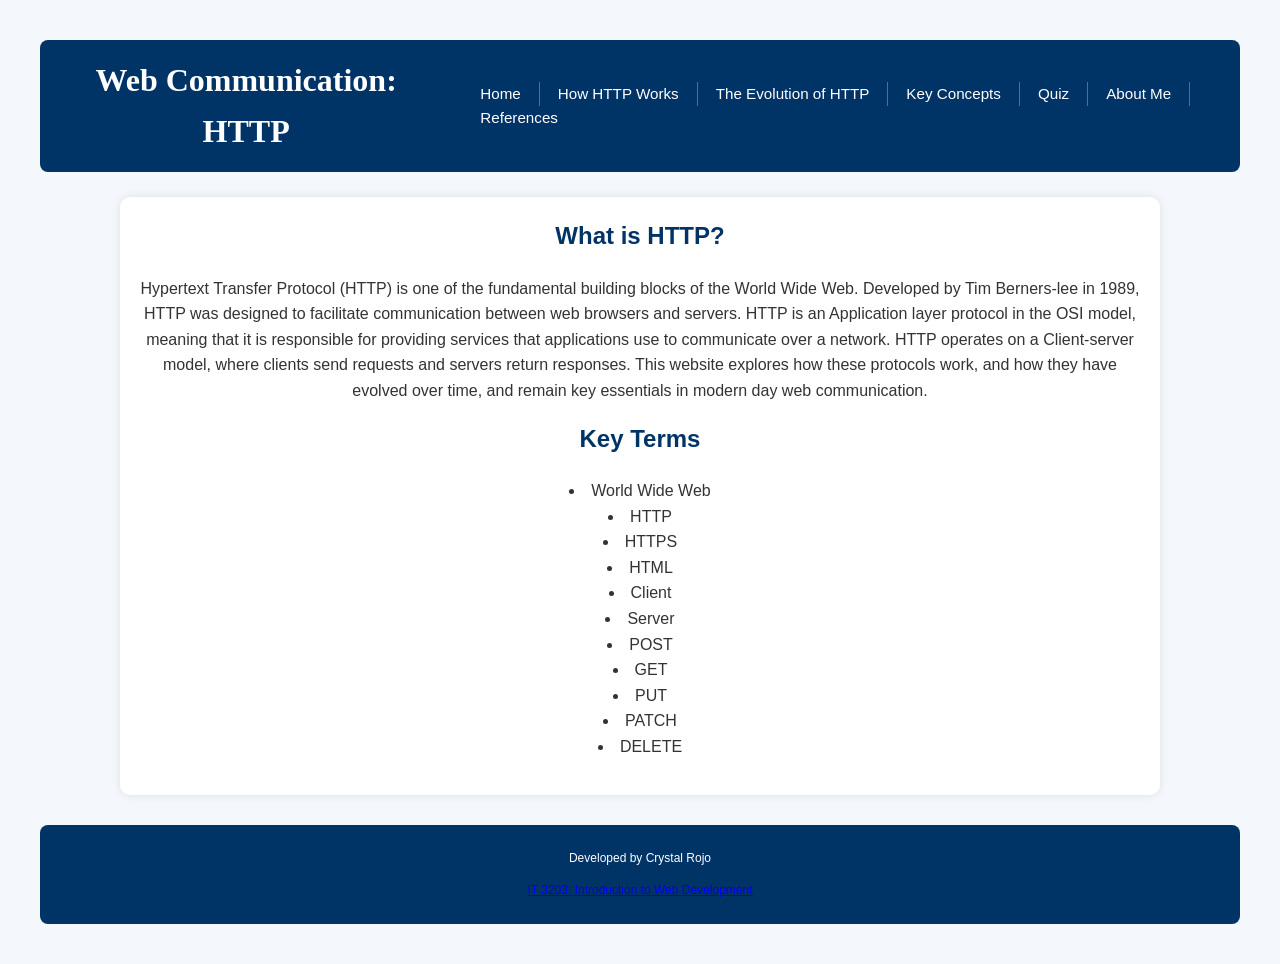
<file: index.html>
<!DOCTYPE html>
<html lang="en">
    <head>

    <meta charset ="UTF-8">
    <meta name="viewport" content="width=device-width, initial-scale=1">
    
   
    <link rel="stylesheet" href= "style.css"> 

<body>
    </head>

    <!-- headers --> 

    <header>

    <div class="header-container">
        
    <h1>Web Communication: HTTP </h1>

    <!-- hamburger button -->
    
    <button class="menu-toggle" onclick="toggleMenu()">
        ☰
    </button>    

    <!-- navigation bar -->
      <nav id="navbar">
        <ul>
            <li><a href="index.html">Home</a></li>
            <li><a href="how-http-works.html">How HTTP Works</a></li>
            <li><a href="http-evolution.html">The Evolution of HTTP</a></li>
            <li><a href="concepts.html">Key Concepts</a></li>
            <li><a href="quiz.html">Quiz</a></li>
            <li><a href="about_me.html">About Me</a></li>
            <li><a href="ref.html">References</a></li>
        </ul>
    </nav>

    </div>

    </header>

<main>
   
    <h2> What is HTTP? </h2>
    

<p> 
        Hypertext Transfer Protocol (HTTP) is one of the fundamental building blocks of the World Wide Web. Developed by 
        Tim Berners-lee in 1989, HTTP was designed to facilitate communication between web browsers and servers.
        HTTP is an Application layer protocol in the OSI model, meaning that it is responsible for providing services 
        that applications use to communicate over a network. HTTP operates on a Client-server model, where clients send requests and servers return responses. 
        This website explores how these protocols work, and how they have evolved over time, and remain
        key essentials in modern day web communication.
    </p>

    <h2>Key Terms</h2>
    
    <ul class="center-list">
        <li>World Wide Web</li>
        <li>HTTP</li>
        <li>HTTPS</li>
        <li>HTML</li>
        <li>Client</li>
        <li>Server</li>
        <li>POST</li>
        <li>GET</li>
        <li>PUT</li>
        <li>PATCH</li>
        <li>DELETE</li>


    </ul>


     <script src="script.js"></script>

</main>

<!-- footer --> 
    <footer>
        <p>Developed by Crystal Rojo</p>
        <p>
        <a href= "https://github.com/rcryss/IT3203-Milestone-Project" target="_blank">
            IT 3203: Introduction to Web Development
        </a>     
        </p>    
    </footer>    

</body>

</html>
</file>
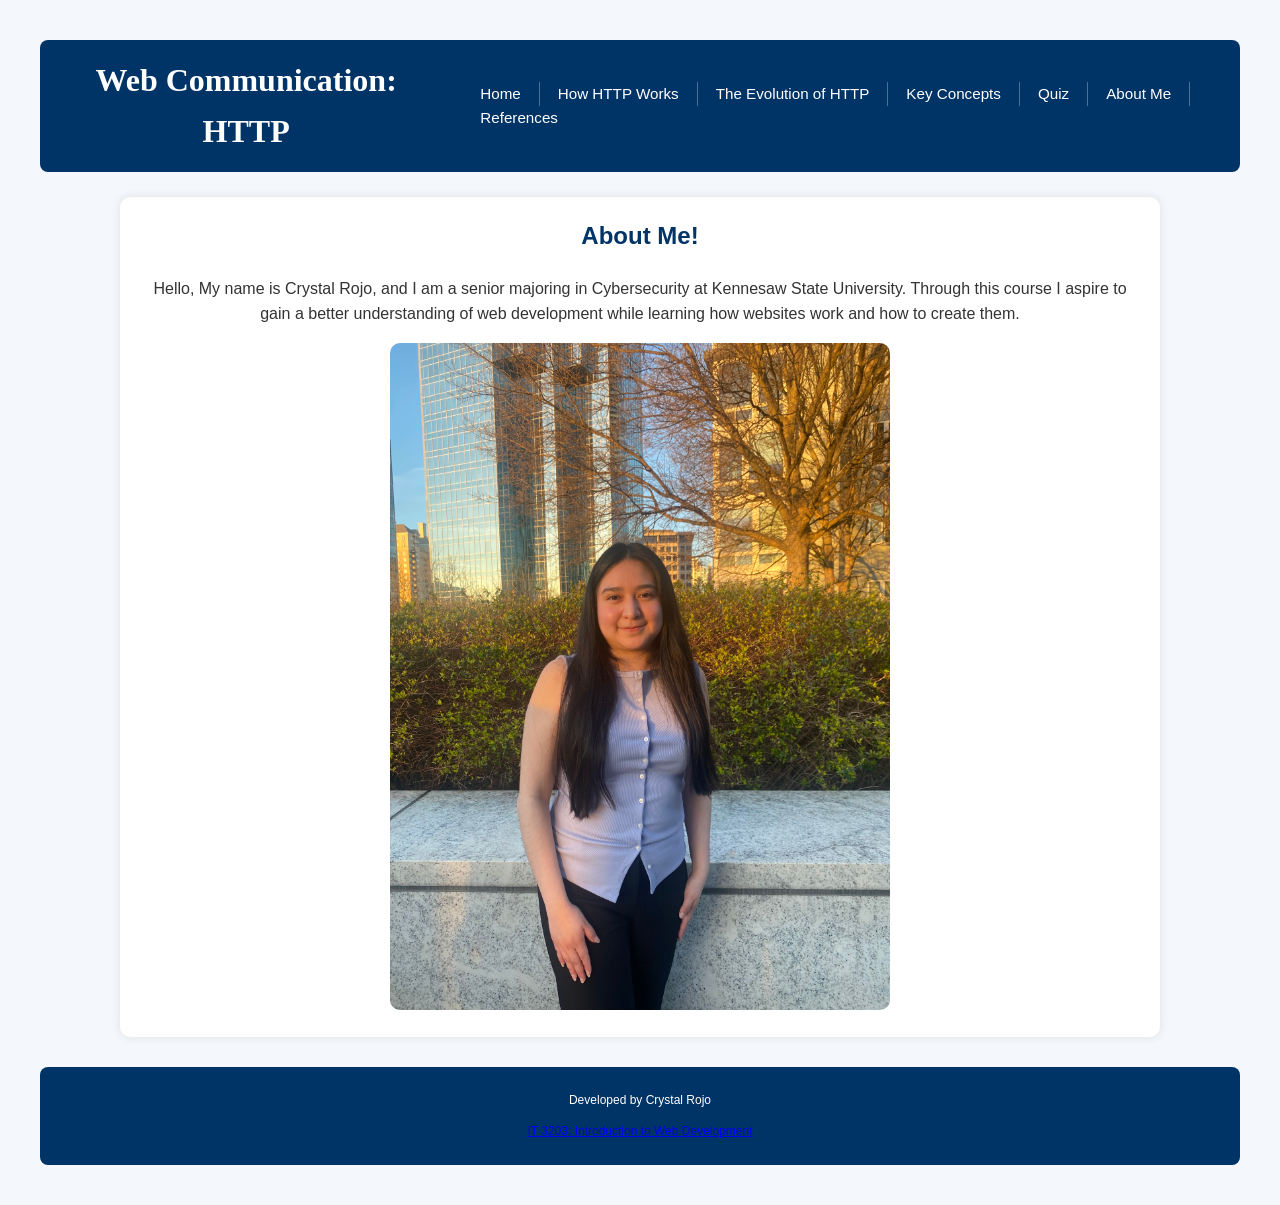
<file: about_me.html>
<!DOCTYPE html>
<html lang="en">
    <head>

    <meta charset ="UTF-8">
    <meta name="viewport" content="width=device-width, initial-scale=1">
    
    <link rel="stylesheet" href= "style.css">

    </head>
<body>
<!-- headers --> 
    <header>

    <div class="header-container">
        
    <h1>Web Communication: HTTP </h1>

    <!-- hamburger button -->
    
    <button class="menu-toggle" onclick="toggleMenu()">
        ☰
    </button>    

    
<!-- navigation bar -->
    <nav id="navbar">

        <ul>
            <li><a href="index.html">Home</a></li>
            <li><a href="how-http-works.html">How HTTP Works</a></li>
            <li><a href="http-evolution.html">The Evolution of HTTP</a></li>
            <li><a href="concepts.html">Key Concepts</a></li>
            <li><a href="quiz.html">Quiz</a></li>
            <li><a href="about_me.html">About Me</a></li>
            <li><a href="ref.html">References</a></li>
        </ul>

    </nav>

    </div>
    </header>
    
    

    <main>    

        <h2>About Me!</h2>
        <p>Hello, My name is Crystal Rojo, and I am a senior majoring in Cybersecurity at Kennesaw State University.
        Through this course I aspire to gain a better understanding of web development while learning how websites 
        work and how to create them. 

        </p>


        <img src="IMG_6450.jpg" alt="Crystal R Picture" width="500" height="700">

    <script src="script.js"></script>    



    </main>    

    <!-- footer --> 

    <footer>
        <p>Developed by Crystal Rojo</p>
        <p>
        <a href= "https://github.com/rcryss/IT3203-Milestone-Project" target="_blank">
            IT 3203: Introduction to Web Development
        </a>     
        </p>    
    </footer>    

</body>
</html>
</file>
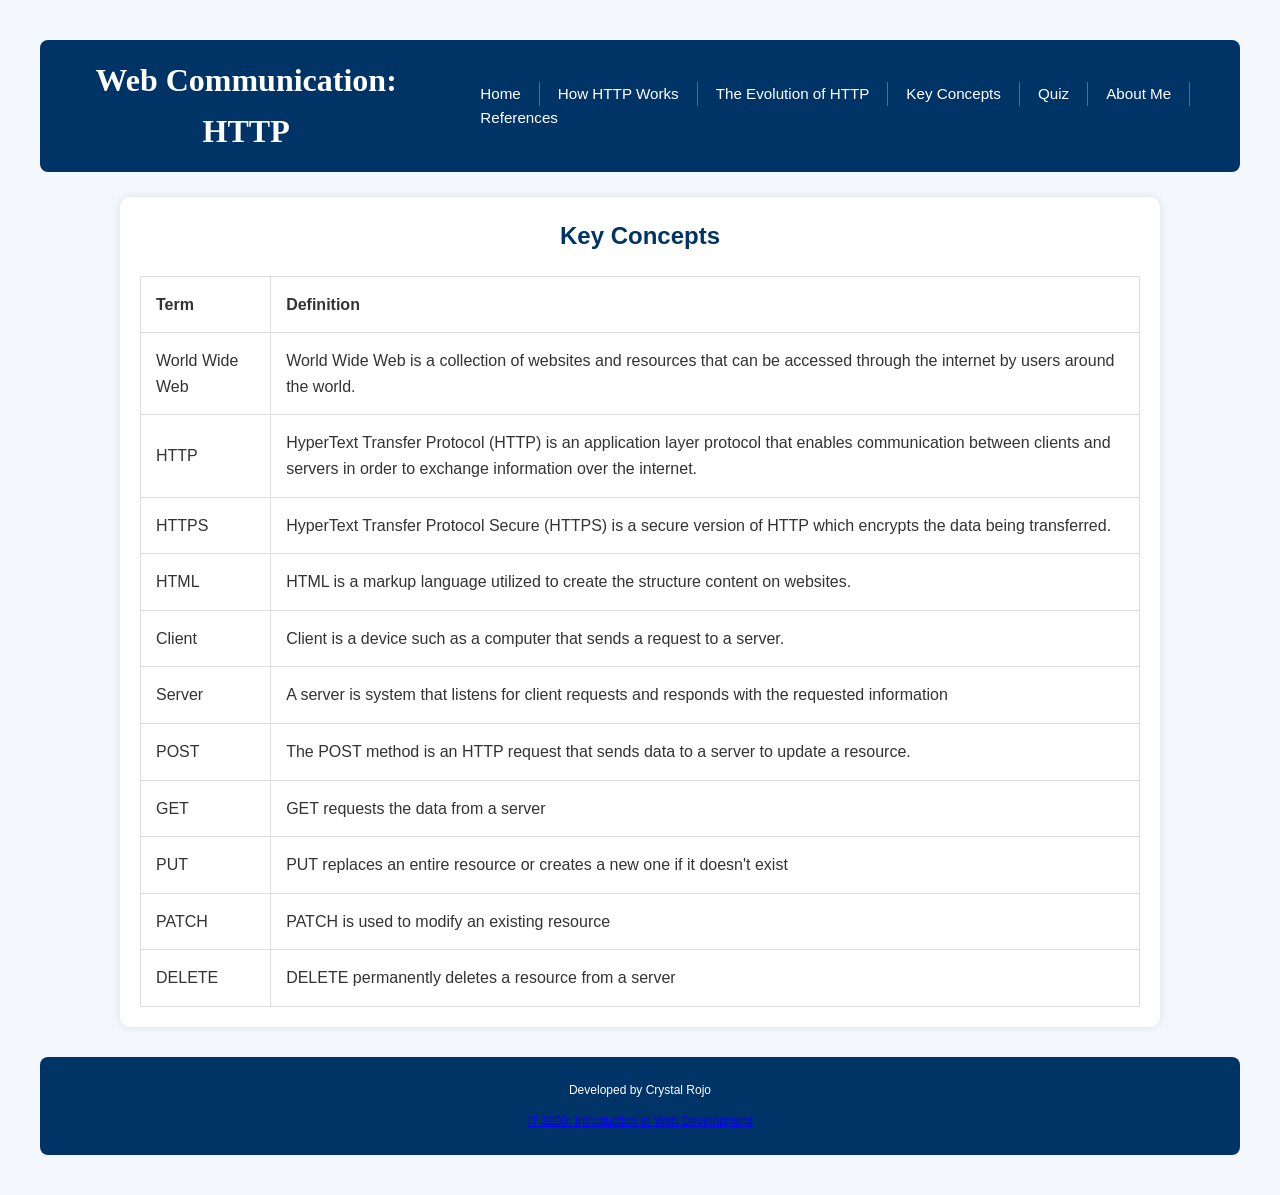
<file: concepts.html>
<!DOCTYPE html>
<html lang="en">
    <head>

    <meta charset ="UTF-8">
    <meta name="viewport" content="width=device-width, initial-scale=1">
    
    <link rel="stylesheet" href= "style.css"> 

    </head>
 <body>     

<!-- headers --> 

    <header>

    <div class="header-container">
     
        
    <h1>Web Communication: HTTP </h1>


    <!-- hamburger button -->
    
    <button class="menu-toggle" onclick="toggleMenu()">
        ☰
    </button>    
    

   
<!-- navigation bar -->

    <nav id="navbar">
    <ul> 
        <li><a href="index.html">Home</a></li>
            <li><a href="how-http-works.html">How HTTP Works</a></li>
            <li><a href="http-evolution.html">The Evolution of HTTP</a></li>
            <li><a href="concepts.html">Key Concepts</a></li>
             <li><a href="quiz.html">Quiz</a></li>
            <li><a href="about_me.html">About Me</a></li>
            <li><a href="ref.html">References</a></li>
    </ul>

    </nav>

    
    </div> 

    </header>

    
   
    
    <main>
<!-- key concepts list -->

<div class="concept-table">  


    <h2> Key Concepts</h2>
    <table class="concept-table">
       <tr>
        <th>Term</th>
        <th>Definition</th>
       </tr>
       <tr id="www">
        <td>World Wide Web</td>
        <td>
            World Wide Web is a collection of websites and resources that can be accessed through the internet by users around the world.
        </td>
       </tr>
        
        <tr id="http">
        <td>HTTP</td>
        <td>
        HyperText Transfer Protocol (HTTP) is an application layer protocol that enables communication between clients and servers in order to exchange information over the internet.
        </td>
        </tr>
    
        <tr id="HTTPS">
            <td>HTTPS</td>
            <td>HyperText Transfer Protocol Secure (HTTPS) is a secure version of HTTP which encrypts the data being transferred.</td>
        </tr>
        
        <tr id="HTML">
            <td>HTML</td>
            <td>HTML is a markup language utilized to create the structure content on websites.</td>
        </tr>
        
        <tr id="Client">
            <td>Client</td>
            <td>Client is a device such as a computer  that sends a request to a server.</td>
        </tr>
        
        <tr id="Server">
            <td>Server</td>
            <td>A server is system that listens for client requests and responds with the requested information</td>
        </tr>
        
        <tr id="POST">
            <td>POST</td>
            <td>The POST method is an HTTP request that sends data to a server to update a resource. </td>
        </tr>
        
        <tr id="GET">
            <td>GET</td>
            <td>GET requests the data from a server</td>   
        </tr>
        
        <tr id="PUT">
            <td>PUT</td>
            <td>PUT replaces an entire resource or creates a new one if it doesn't exist</td>
        </tr>
        
        <tr id="PATCH">
            <td>PATCH</td>
            <td>PATCH is used to modify an existing resource</td>
        </tr>
        
        <tr id="DELETE">
            <td>DELETE</td>
            <td>DELETE permanently deletes a resource from a server </td>
        </tr>
        
    </table>
</div>

    
    <script src="script.js"></script>


    </main>

    <!-- footer -->



    <footer>
        <p>Developed by Crystal Rojo</p>
        <p>
        <a href= "https://github.com/rcryss/IT3203-Milestone-Project" target="_blank">
            IT 3203: Introduction to Web Development
        </a>     
        </p>    
    </footer>    
</body>

</html>
</file>
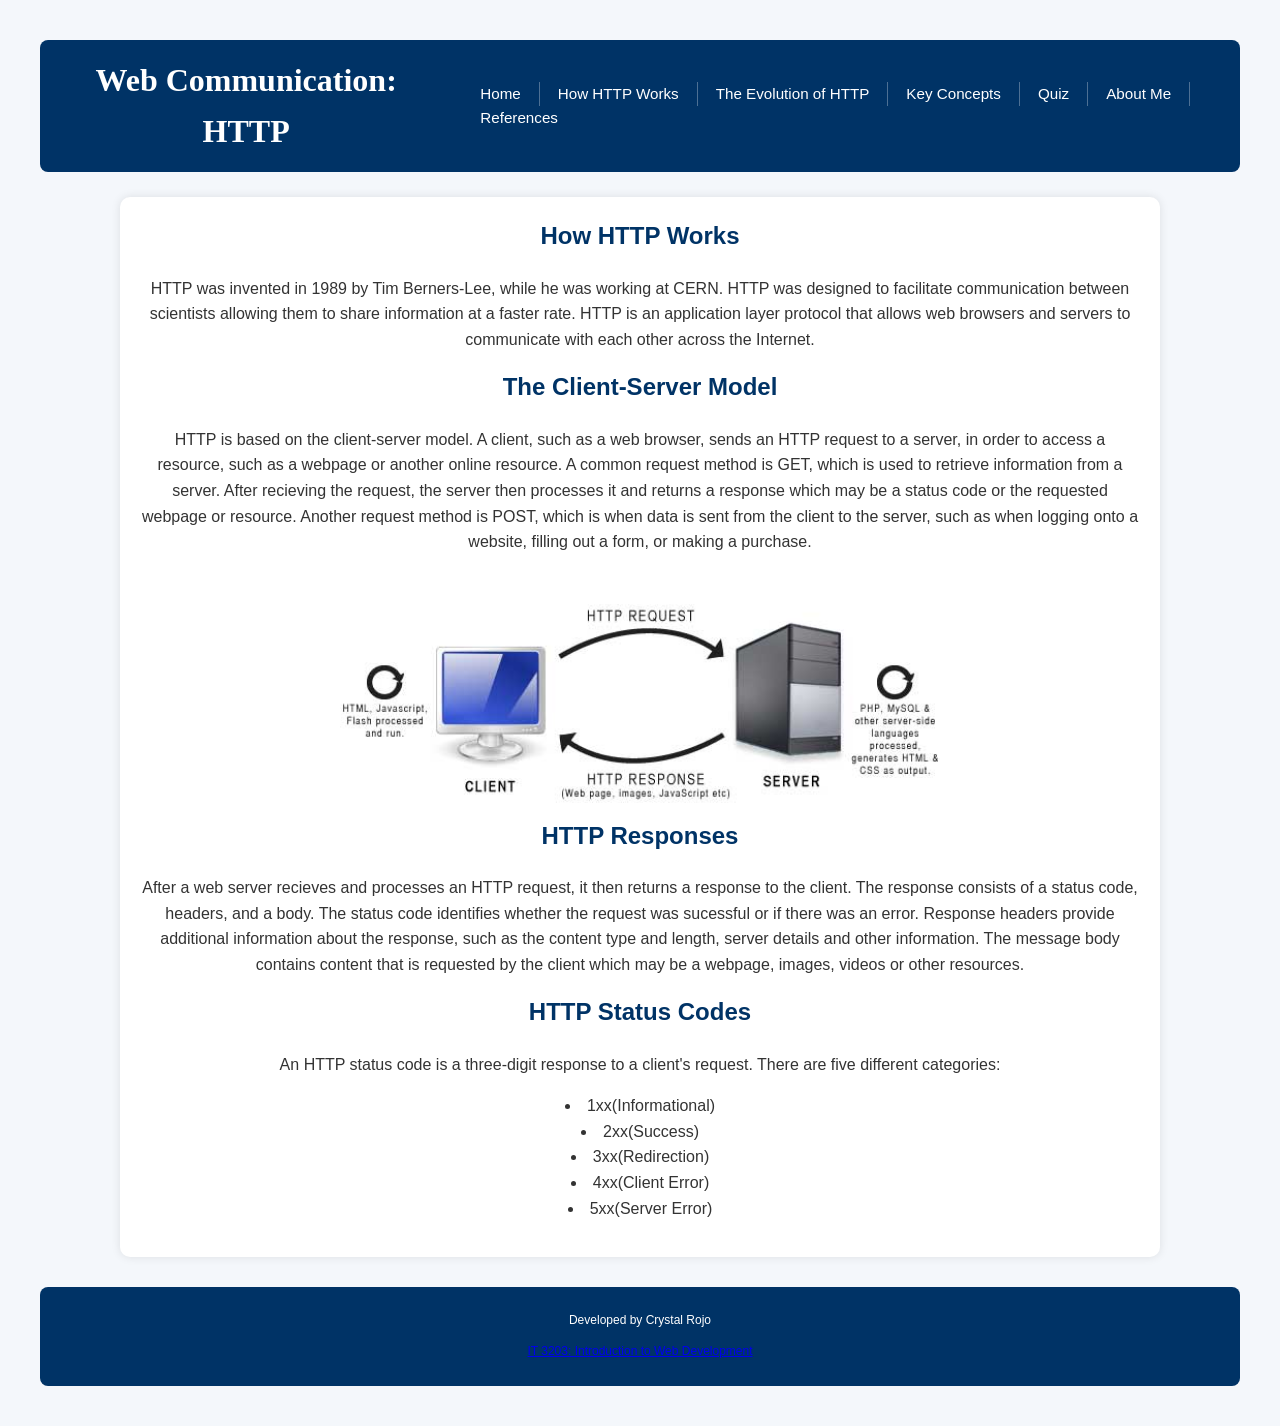
<file: how-http-works.html>
<!DOCTYPE html>
<html lang="en">
    <head>

    <meta charset ="UTF-8">
    <meta name="viewport" content="width=device-width, initial-scale=1">
    
    <link rel="stylesheet" href= "style.css"> 

    </head>

<body>

<!-- headers --> 
    <header>

    <div class="header-container">     

    <h1>Web Communication: HTTP </h1>


    <!-- hamburger button -->
    
    <button class="menu-toggle" onclick="toggleMenu()">
        ☰
    </button>    

    

        <!-- navigation bar-->    
     <nav id="navbar">
        <ul>
            <li><a href="index.html">Home</a></li>
            <li><a href="how-http-works.html">How HTTP Works</a></li>
            <li><a href="http-evolution.html">The Evolution of HTTP</a></li>
            <li><a href="concepts.html">Key Concepts</a></li>
            <li><a href="quiz.html">Quiz</a></li>
            <li><a href="about_me.html">About Me</a></li>
            <li><a href="ref.html">References</a></li>
        </ul>

        </header> 
        
    </div>    

<main>    

    <!-- headers and paragraph -->
        <h2> How HTTP Works</h2>

        <p> HTTP was invented in 1989 by Tim Berners-Lee, while he was working at CERN. 
            HTTP was designed to facilitate communication between scientists allowing them
            to share information at a faster rate. HTTP is an application layer protocol 
            that allows web browsers and servers to communicate with each other across the 
            Internet. 
           
        </p>    

        <h2> The Client-Server Model</h2>
        <p> HTTP is based on the client-server model. A client, such as a web browser, sends an HTTP request to a server,
            in order to access a resource, such as a webpage or another online resource. A common request method is GET,
            which is used to retrieve information from a server. After recieving the request, the server then processes it
            and returns a response which may be a status code or the requested webpage or resource. Another request method is
            POST, which is when data is sent from the client to the server, such as when logging onto a website, filling out a form,
            or making a purchase.
            
        </p>
<!-- break and image for client server-->

        <br>
        <img src="client_server_model.jpg" alt="Client-Server Model" width="600" height="200">

        
        <h2> HTTP Responses</h2>
        <p> After a web server recieves and processes an HTTP request, it then returns a response to the client.
            The response consists of a status code, headers, and a body. The status code identifies whether the request
            was sucessful or if there was an error. Response headers provide additional information about the response,
            such as the content type and length, server details and other information. The message body contains content 
            that is requested by the client which may be a webpage, images, videos or other resources.  
            
        </p>


        <h2> HTTP Status Codes</h2>
        <p> An HTTP status code is a three-digit response
            to a client's request. There are five different categories: 
            <ul class="center-list"> 
            <li>1xx(Informational)</li>
            <li>2xx(Success)</li>
            <li>3xx(Redirection)</li>
            <li>4xx(Client Error)</li>
            <li>5xx(Server Error)</li>
            </ul>
        </p>


    <script src="script.js"></script>    


    </main>



    <footer>
        <p>Developed by Crystal Rojo</p>
        <p>
        <a href= "https://github.com/rcryss/IT3203-Milestone-Project" target="_blank">
            IT 3203: Introduction to Web Development
        </a>     
        </p>    
    </footer>    

    </body>




</html>
</file>
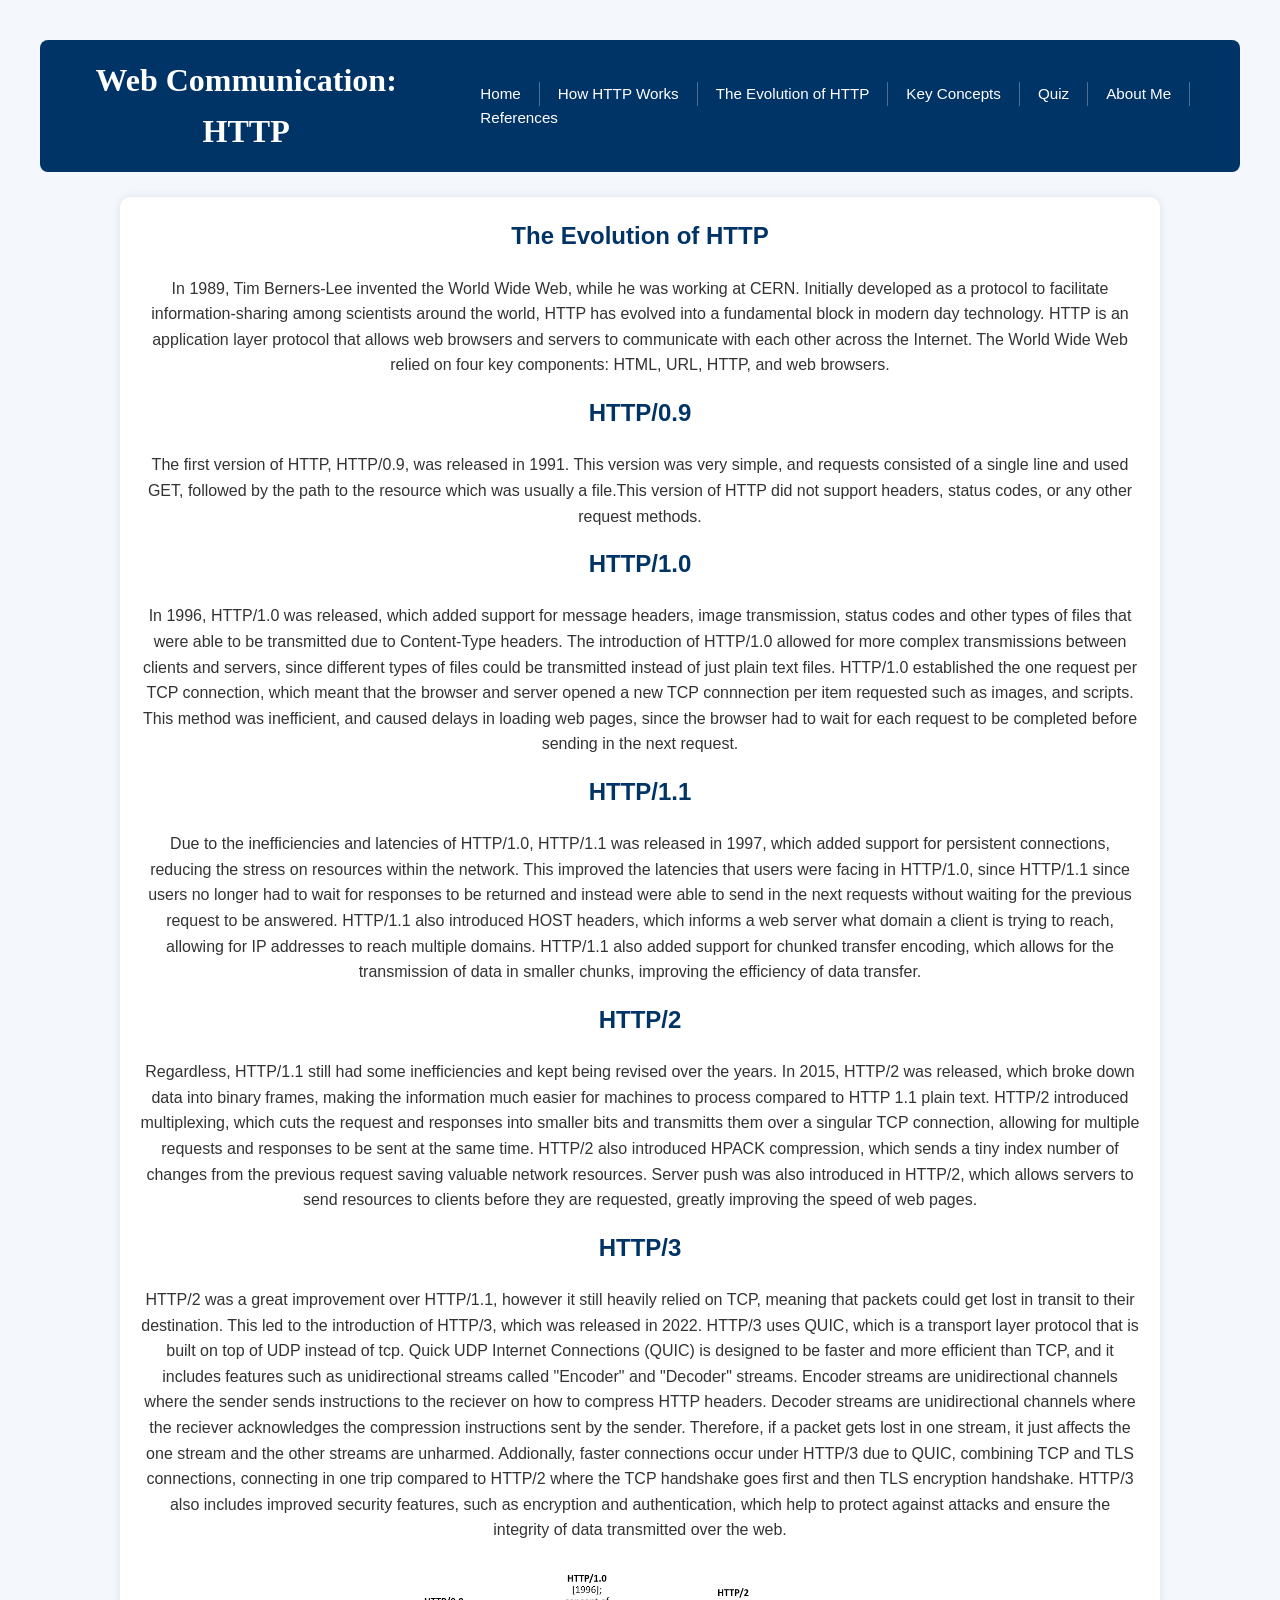
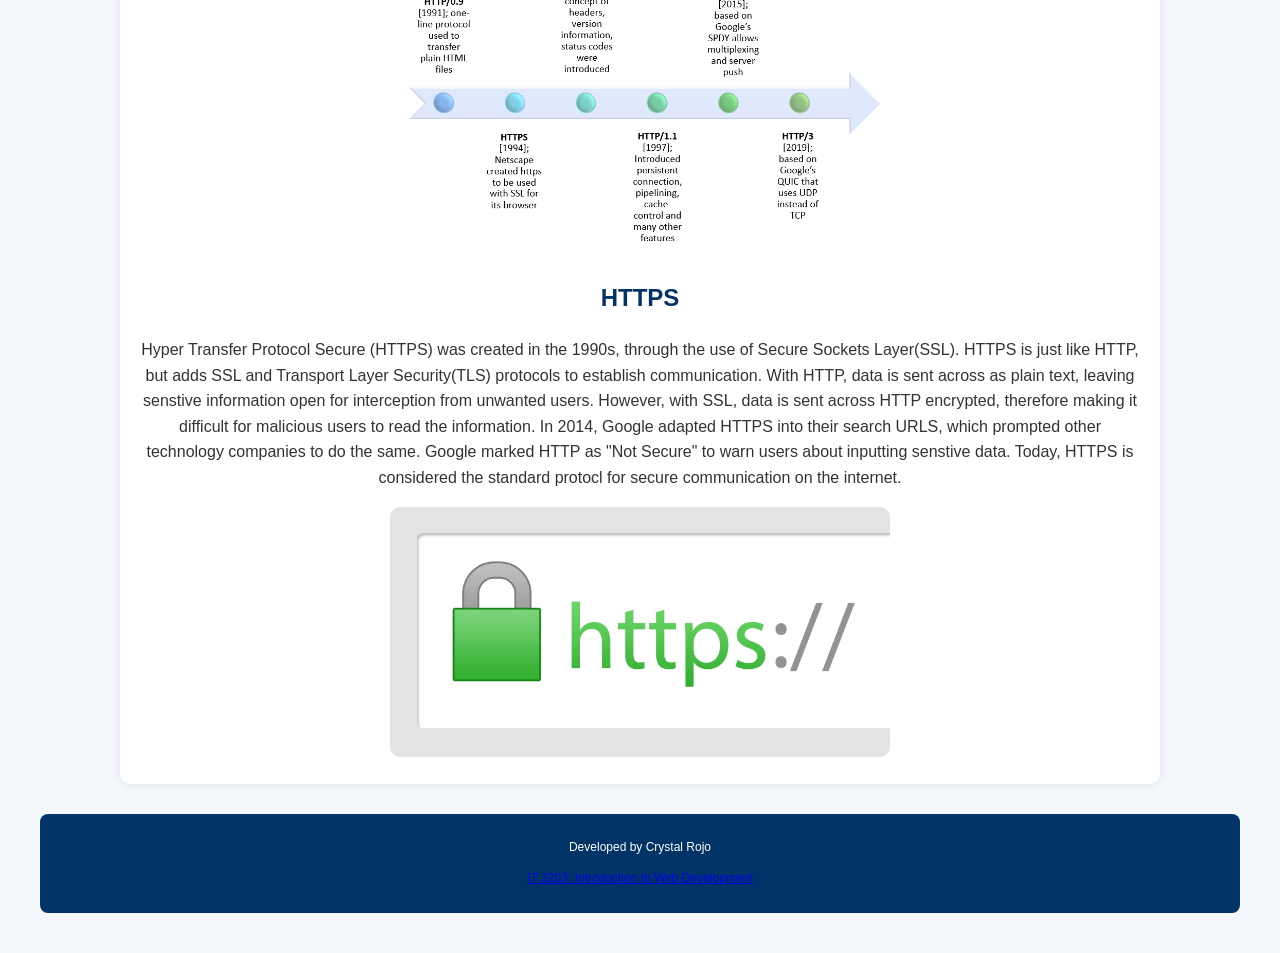
<file: http-evolution.html>
<!DOCTYPE html>
<html lang="en">
    <head>

    <meta charset ="UTF-8">
    <meta name="viewport" content="width=device-width, initial-scale=1">
    
    <link rel="stylesheet" href= "style.css"> 
     </head>   
    <header>
     
    <div class="header-container">    
    <h1>Web Communication: HTTP </h1>


    <!-- hamburger button -->
    
    <button class="menu-toggle" onclick="toggleMenu()">
        ☰
    </button>    

    


         <nav id="navbar">
        <ul>
            <li><a href="index.html">Home</a></li>
            <li><a href="how-http-works.html">How HTTP Works</a></li>
            <li><a href="http-evolution.html">The Evolution of HTTP</a></li>
            <li><a href="concepts.html">Key Concepts</a></li>
            <li><a href="quiz.html">Quiz</a></li>
            <li><a href="about_me.html">About Me</a></li>
            <li><a href="ref.html">References</a></li>
        </ul>

    </nav>

    </div>
    </header>    
    <body>
<main>       
<!-- header title !-->            
    <h2> The Evolution of HTTP</h2>

    <p> In 1989, Tim Berners-Lee invented the World Wide Web, while he was working at CERN. 
         Initially developed as a protocol to facilitate information-sharing among scientists
         around the world, HTTP has evolved into a fundamental block in modern day technology.
         HTTP is an application layer protocol that allows web browsers and servers to communicate with each other across the Internet.
         The World Wide Web relied on four key components: HTML, URL, HTTP, and web browsers.
    
    </p>    

<!-- headers -->        

    <h2> HTTP/0.9</h2>
<!-- paragraph -->    
    <p>
        The first version of HTTP, HTTP/0.9, was released in 1991. This version was very simple, and requests consisted of a single line and used
        GET, followed by the path to the resource which was usually a file.This version of HTTP did not support headers, status codes, 
        or any other request methods.
        
    </p>
    
    <h2> HTTP/1.0</h2>
    <p>
        In 1996, HTTP/1.0 was released, which added support for message headers, image transmission, status codes 
        and other types of files that were able to be transmitted due to Content-Type headers.
        The introduction of HTTP/1.0 allowed for more complex transmissions between clients and servers,
        since different types of files could be transmitted instead of just plain text files. HTTP/1.0 established
        the one request per TCP connection, which meant that the browser and server opened a new TCP connnection
        per item requested such as images, and scripts. This method was inefficient, and caused delays in loading 
        web pages, since the browser had to wait for each request to be completed before sending in the next request.

    </p>
    
    <h2> HTTP/1.1</h2>
    <p> Due to the inefficiencies and latencies of HTTP/1.0, HTTP/1.1 was released in 1997, which added support for persistent connections,
        reducing the stress on resources within the network. This improved the latencies that users were facing in HTTP/1.0, since HTTP/1.1 
        since users no longer had to wait for responses to be returned and instead were able to send in the next requests without waiting for the previous 
        request to be answered. HTTP/1.1 also introduced HOST headers, which informs a web server what domain a client is trying to reach, allowing 
        for IP addresses to reach multiple domains. HTTP/1.1 also added support for chunked transfer encoding, which allows for the transmission of data in smaller chunks, improving the efficiency of data transfer.
        
    </p>
    <h2> HTTP/2</h2>
    <p>
        Regardless, HTTP/1.1 still had some inefficiencies and kept being revised over the years. In 2015, HTTP/2 was released,
        which broke down data into binary frames, making the information much easier for machines to process compared to HTTP 1.1
        plain text. HTTP/2 introduced multiplexing, which cuts the request and responses into smaller bits and transmitts them over
        a singular TCP connection, allowing for multiple requests and responses to be sent at the same time. HTTP/2 also introduced
        HPACK compression, which sends a tiny index number of changes from the previous request saving valuable network resources.
        Server push was also introduced in HTTP/2, which allows servers to send resources to clients before they are requested, greatly improving the speed of web pages.

    </p>

    <h2> HTTP/3</h2>
    <p>

     HTTP/2 was a great improvement over HTTP/1.1, however it still heavily relied on TCP, meaning that packets could get lost in transit to their destination.
        This led to the introduction of HTTP/3, which was released in 2022. HTTP/3 uses QUIC, which is a transport layer protocol that is built on top of UDP instead of 
        tcp. Quick UDP Internet Connections (QUIC) is designed to be faster and more efficient than TCP, and it includes features such as unidirectional streams called "Encoder" and "Decoder" streams.
        Encoder streams are unidirectional channels where the sender sends instructions to the reciever on how to compress HTTP headers. Decoder streams are unidirectional channels where the reciever 
        acknowledges the compression instructions sent by the sender. Therefore, if a packet gets lost in one stream, it just affects the one stream and the other streams are unharmed. Addionally, 
        faster connections occur under HTTP/3 due to QUIC, combining TCP and TLS connections, connecting in one trip compared to HTTP/2 where the TCP handshake goes first and then TLS encryption handshake.
        HTTP/3 also includes improved security features, such as encryption and authentication, which help to protect against attacks and ensure the integrity of data transmitted over the web.


    </p>

    <img src="evolution-of-http.png" alt="Evolution of HTTP" width="500" height="700">
    


    <h2>HTTPS</h2>
    <p>
        Hyper Transfer Protocol Secure (HTTPS) was created in the 1990s, through the use of Secure Sockets Layer(SSL). HTTPS is just like HTTP, but adds SSL and Transport Layer Security(TLS) protocols to establish
        communication. With HTTP, data is sent across as plain text, leaving senstive information open for interception from unwanted users. However, with SSL, data is sent across HTTP encrypted, therefore making it 
        difficult for malicious users to read the information. In 2014, Google adapted HTTPS into their search URLS, which prompted other technology companies to do the same. Google marked HTTP as "Not Secure" to warn
        users about inputting senstive data. Today, HTTPS is considered the standard protocl for secure communication on the internet.   
    </p>

    <img src="https-lock.png" alt="HTTPS-lock" width="500" height="700">
    
    <script src="script.js"></script>

    </main>
<!-- footer -->
    <footer>
        <p>Developed by Crystal Rojo</p>
        <p>
        <a href= "https://github.com/rcryss/IT3203-Milestone-Project" target="_blank">
            IT 3203: Introduction to Web Development
        </a>     
        </p>    
    </body>



</html
</file>
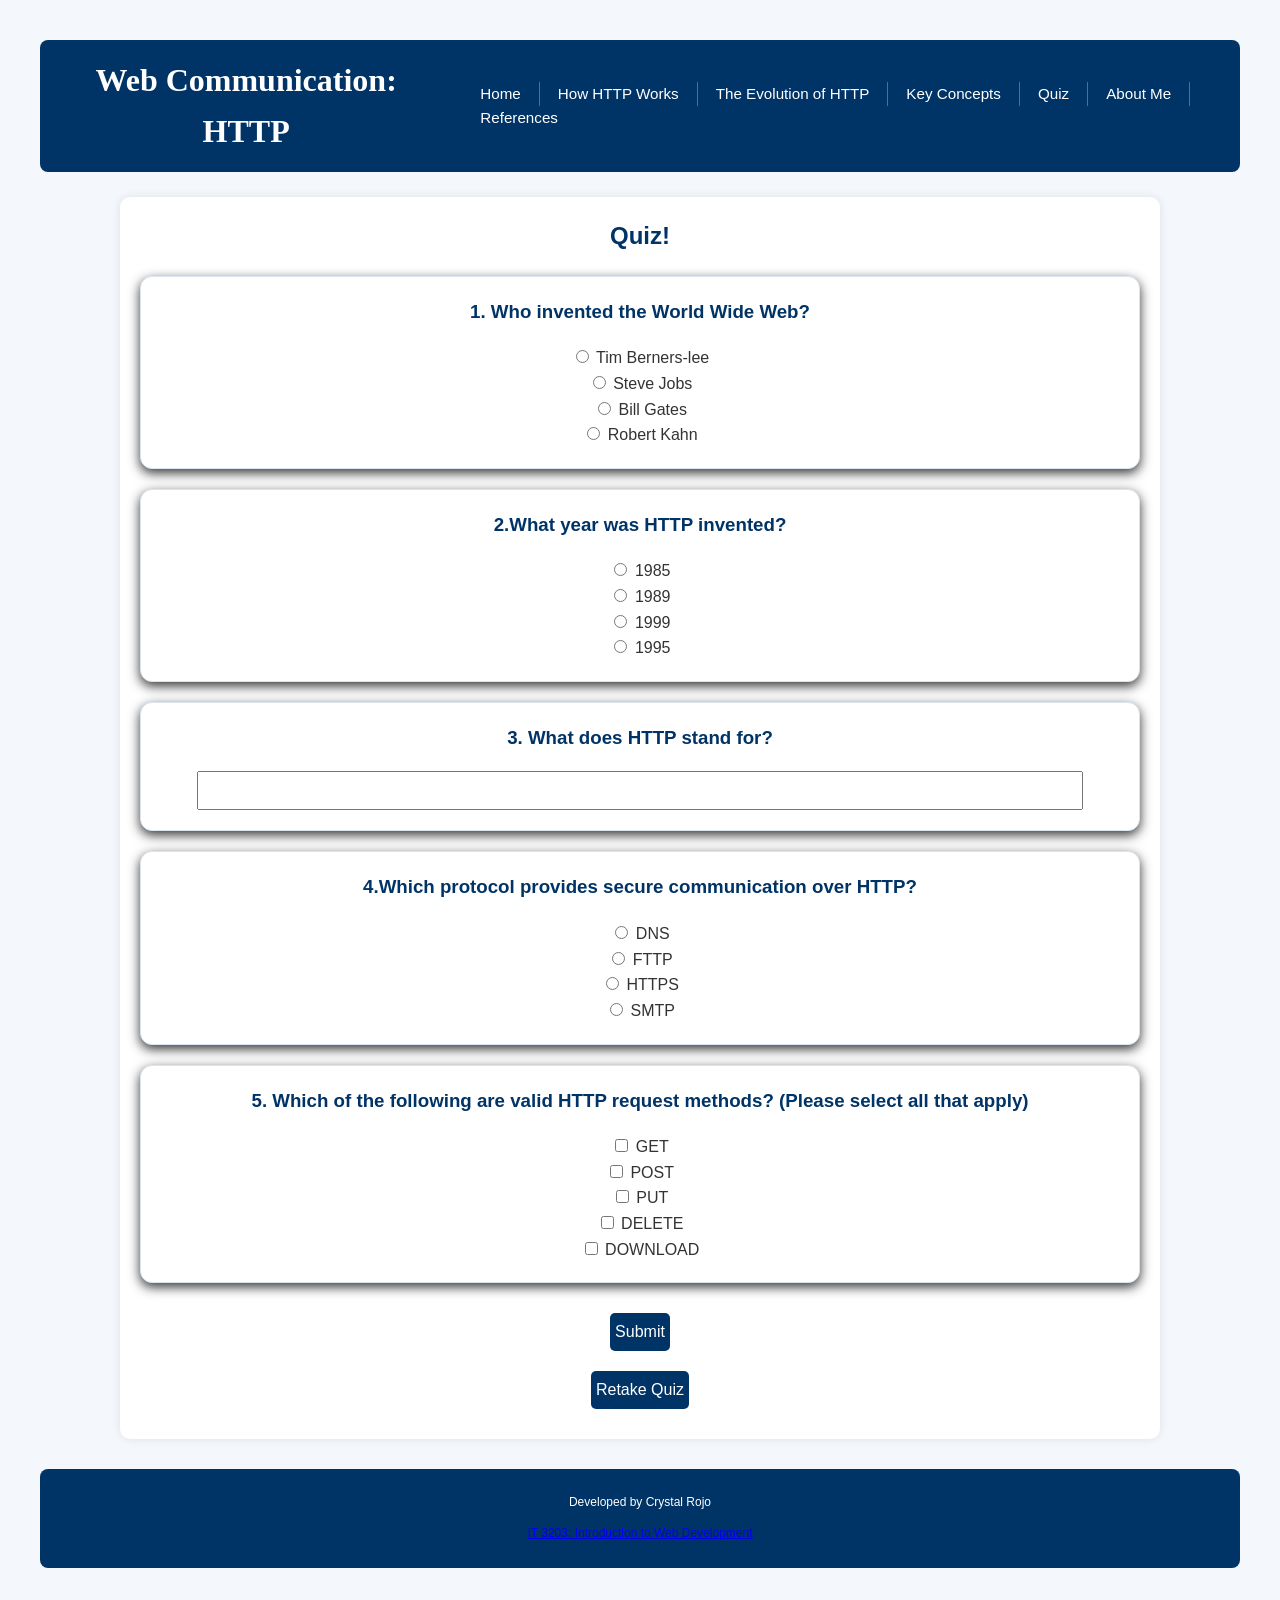
<file: quiz.html>
<!DOCTYPE html>
<html lang="en">
    <head>

    <meta charset ="UTF-8">
    <meta name="viewport" content="width=device-width, initial-scale=1">
    
    <link rel="stylesheet" href= "style.css">

    </head>

    <body>

<!-- headers --> 
    <header>
    <div class="header-container">    
    <h1>Web Communication: HTTP </h1>


    <!-- hamburger button -->
    
    <button class="menu-toggle" onclick="toggleMenu()">
        ☰
    </button>    

    

<!-- navigation bar -->
    <nav id="navbar">
        <ul>
            <li><a href="index.html">Home</a></li>
            <li><a href="how-http-works.html">How HTTP Works</a></li>
            <li><a href="http-evolution.html">The Evolution of HTTP</a></li>
            <li><a href="concepts.html">Key Concepts</a></li>
             <li><a href="quiz.html">Quiz</a></li>
            <li><a href="about_me.html">About Me</a></li>
            <li><a href="ref.html">References</a></li>
        </ul>

    </nav>

    </div>

    </header>

<!-- quiz!-->
 <!-- radio buttons stand more multiple choice questions because only one choice can be selected -->
 <!-- checkbox, means that more than one option can be selected -->
 <!-- text stands for inputed text from user -->
  

    
    <main>
    
     <h2> Quiz! </h2>    

     <form id="quizForm">


        <div class="question">
            <h3>1. Who invented the World Wide Web?</h3>

            <input type="radio" name="q1" value="correct">
            Tim Berners-lee<br>

            <input type="radio" name="q1" value="wrong">
            Steve Jobs<br>

            <input type="radio" name="q1" value="wrong">
            Bill Gates<br>

            <input type="radio" name="q1" value="wrong">
            Robert Kahn<br>
        </div>

        <div class="question">

            <h3>2.What year was HTTP invented?</h3>
            <input type="radio" name="q2" value="wrong">
            1985<br>

            <input type="radio" name="q2" value="correct">
            1989<br>

            <input type="radio" name="q2" value="wrong">
            1999<br>

            <input type="radio" name="q2" value="wrong">
            1995<br>


        </div>
            
        
        <div class="question">
            <h3>3. What does HTTP stand for?</h3>
            <input type="text" id="q3" placeholder=" "> <br>
        </div>

        <div class="question">
            <h3>4.Which protocol provides secure communication over HTTP?</h3>
            <input type="radio" name="q4" value="wrong">
            DNS<br>
            <input type="radio" name="q4" value="wrong">
            FTTP<br>
            <input type="radio" name="q4" value="correct">
            HTTPS<br>
            <input type="radio" name="q4" value="wrong">
            SMTP<br>
        </div>
        <div class="question">
            <h3>5. Which of the following are valid HTTP request methods? (Please select all that apply)</h3>
            <label>
                <input type="checkbox" name="q5" value="GET">
                GET
            </label><br>
            <label>
                <input type="checkbox" name="q5" value="POST">
                POST
            </label><br>
            <label>
                <input type="checkbox" name="q5" value="PUT">
                PUT
            </label><br>
            <label>
                <input type="checkbox" name="q5" value="DELETE">
                DELETE
            </label><br>
            <label>
                <input type="checkbox" name="q5" value="DOWNLOAD">
                DOWNLOAD
            </label><br>
        </div>


<!-- buttons to submit and retake quiz!-->

        <button type="button" onclick="checkQuiz()">
            Submit
        </button><br>
        

        <button type="reset" onclick="resetQuiz()">
            Retake Quiz
        </button><br>

       
     </form>      

     <div id="results"></div>
     <script src="script.js"></script>
















    </main>    

    <footer>
       <p>Developed by Crystal Rojo</p>
        <p>
        <a href= "https://github.com/rcryss/IT3203-Milestone-Project" target="_blank">
            IT 3203: Introduction to Web Development
        </a>     
        </p>    
    </footer>  


    </body>
</html>
</file>
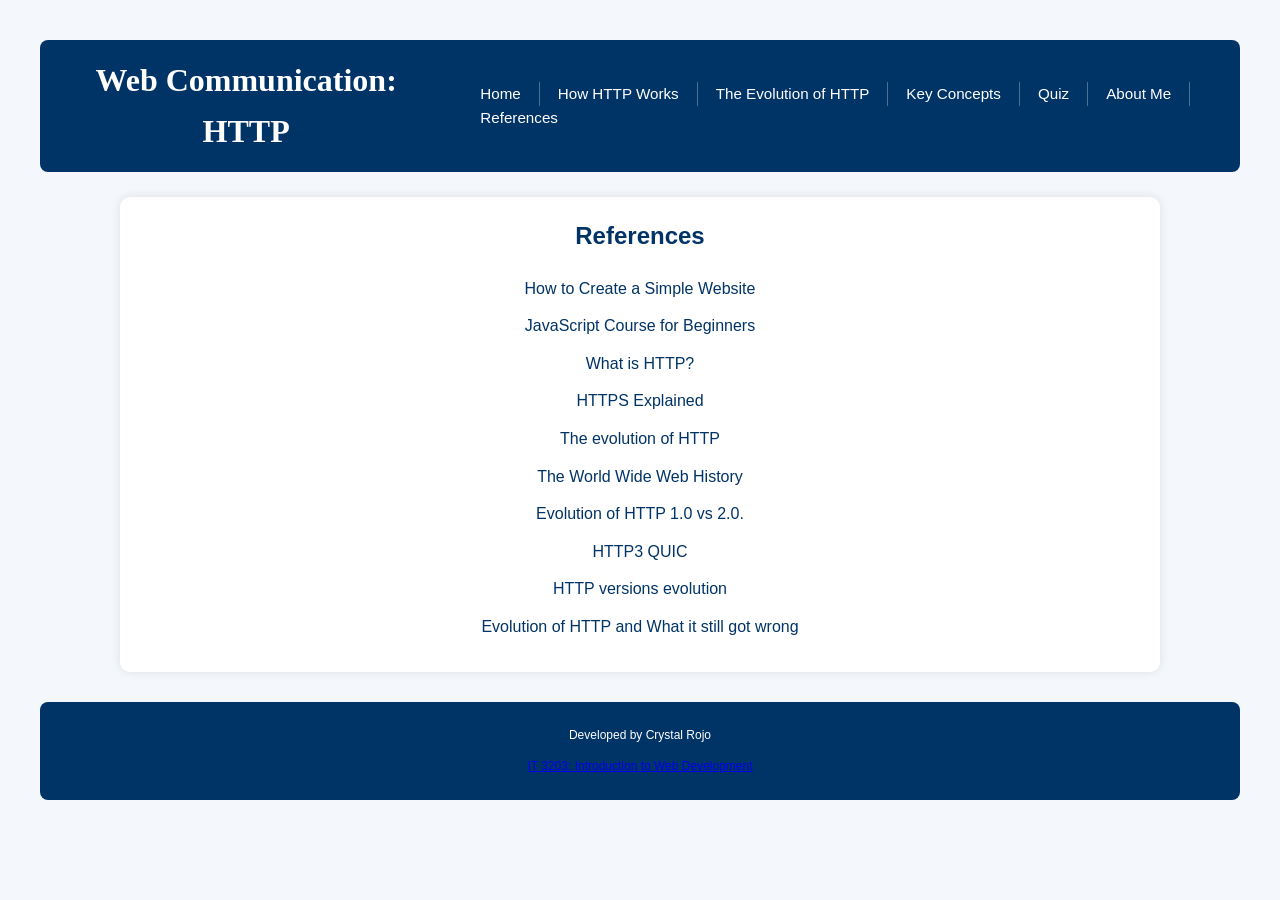
<file: ref.html>
<!DOCTYPE html>
<html lang="en">
    <head>

    <meta charset ="UTF-8">
    <meta name="viewport" content="width=device-width, initial-scale=1">
    
    <link rel="stylesheet" href= "style.css"> 

    </head>

    <header>
    <div class="header-container">         
    <h1>Web Communication: HTTP </h1>
    
    <!-- hamburger button -->
    
    <button class="menu-toggle" onclick="toggleMenu()">
        ☰
    </button>    

    


    <nav id="navbar">
        <ul>
            <li><a href="index.html">Home</a></li>
            <li><a href="how-http-works.html">How HTTP Works</a></li>
            <li><a href="http-evolution.html">The Evolution of HTTP</a></li>
            <li><a href="concepts.html">Key Concepts</a></li>
            <li><a href="quiz.html">Quiz</a></li>
            <li><a href="about_me.html">About Me</a></li>
            <li><a href="ref.html">References</a></li>
        </ul>

    </nav>
    </div>
    </header>
    
    <body> 

    <main>    

        <div class="ref-list">
        <h2> References</h2>

        
        <li>
        <a href="https://www.youtube.com/watch?v=PlxWf493en4&t=1235s" target="_blank">
            How to Create a Simple Website
        </a>
        </li>
        <li>
        <a href="https://www.youtube.com/watch?v=W6NZfCO5SIk&t=2530s" target="_blank">
            JavaScript Course for Beginners
        </a>
        </li>
        <li>
        <a href="https://www.cloudflare.com/learning/ddos/glossary/hypertext-transfer-protocol-http/ " target="_blank">
            What is HTTP?
        </a>
        </li>
        <li>
        <a href="https://www.geeksforgeeks.org/html/explain-working-of-https/" target="_blank">
            HTTPS Explained
        </a>
        </li>
        <li>
        <a href="https://developer.mozilla.org/en-US/docs/Web/HTTP/Guides/Evolution_of_HTTP" target="_blank">
            The evolution of HTTP
        </a>
        </li>
        <li>
        <a href="https://home.cern/science/computing/the-birth-of-the-web/short-history-web/ " target="_blank">
            The World Wide Web History
        </a>
        </li>
        <li>
        <a href="https://leapcell.medium.com/the-evolution-of-http-1-0-vs-1-1-vs-2-0-a-clear-comparison-3948217adc97 " target="_blank">
            Evolution of HTTP 1.0 vs 2.0. 
        </a>
        </li>
        <li>
        <a href="https://www.debugbear.com/blog/http3-quic-protocol-guide" target="_blank">
            HTTP3 QUIC
        </a>
        </li>
        <li>
        <a href="https://medium.com/@khaledsab1997/how-have-http-versions-evolved-over-the-years-and-what-problems-each-version-has-and-how-do-newer-7f69f0dbf71d " target="_blank">
            HTTP versions evolution
        </a>
        </li>
        <li>
            <a href="https://medium.com/@jakpren3/the-evolution-of-http-and-what-it-still-got-wrong-9356b360e21b " target="_blank">
                Evolution of HTTP and What it still got wrong
            </a>
        </li>
        
        </div>

    <script src="script.js"></script>    


    </main>    

        <footer>
        <p>Developed by Crystal Rojo</p>
        <p>
        <a href= "https://github.com/rcryss/IT3203-Milestone-Project" target="_blank">
            IT 3203: Introduction to Web Development
        </a>     
        </p>    
        </footer>
        

    </body>



</html>
</file>
<file: style.css>
/* Body color and font */

body{
    font-family: 'Poppins', sans-serif;
    background-color: #f4f7fb;
    color:#333;
    margin: 20px;
    padding: 20px;
    line-height: 1.6;
    text-align:center;
}

.center-list{
    list-style-position: inside;
    text-align: center;
    padding: 0;
}

.concept-table{
    width:100%;
    border-collapse: collapse;
}

.concept-table th,
.concept-table td{
    border: 1px solid #ddd;
    padding: 15px;
    text-align: left;
}

/* quiz*/
input[type=text]{
    width:90%;
    padding:10px;
}

.question{
    background-color: white;
    padding:20px;
    margin: 20px 0;
    border: 1px solid #dbe5f0;
    border-radius:12px;
    box-shadow: 0 4px 12px rgba(0,0,0,0.8);
    text-align: center;
    width:100%;
    box-sizing: border-box;
}
button{
    background-color: #003366;
    color:white;
    border: none;
    padding: 10px 5px;
    margin: 10px 5px;
    border-radius: 5px;
    cursor: pointer;
    font-size: 16px;
}
button:hover{
    background-color: #0055aa;
}

/* menu-toggle*/

.menu-toggle{
    display: none;
    background : none;
    border:none;
    color: white;
    font-size: 30px;
    cursor: pointer;

}



/* images*/

img{
    max-width: 100%;
    height: auto;
    border-radius: 10px;
}

/* table*/

.table-container{
    overflow-x: auto;
}







/* headers color and font */

header{
    
    background-color: #003366;
    color: white;
    padding: 15px 30px;
    text-align: center;
    border-radius: 8px;
    margin-bottom: 25px;
    font-family: 'Poppins', sans-serif;
}

.header-container{
    display:flex;
    justify-content: space-between;
    align-items: center;
    gap:40px;
}

h1{
    margin:0;
    font-size: 2rem;
    font-weight: 600;
    color:white;
    font-family: 'Playfair Display',serif;
}


h2,h3{
    font-family: 'Poppins', sans-serif ;
    color: #003366;
    margin-top: 0;
}



/* navigation bar color and font */

nav ul{
    list-style: none;
    display:flex;
    gap: 0;
    padding:0;
    margin:0;
    flex-wrap: wrap;
}
nav a{
    text-decoration: none;
    color : white;
    display: block;
    font-weight: 500;
    font-size: 0.95rem;
    

}
nav a:hover{
    background-color: #ffcc66;
}
header nav li{
    padding:0 18px;
    border-right: 1px solid rgba(255, 255, 255, 0.3);
}
header nav li:last-child{
    border-right: none;
}
main{
    max-width: 1000px;
    margin: 20px auto;
    padding: 20px;
    background-color: white;
    border-radius: 10px;
    box-shadow: 0 0 10px rgba(0,0,0,0.1)
}

/* references list class */
.ref-list{
    list-style: none;
    padding: 0;
    margin: 0;
}

.ref-list li{
    margin: 12px 0;
}

.ref-list a{
    color:#003366;
    text-decoration: none;
    font-weight: 500;
}

.ref-list a:hover{
    text-decoration: underline;
}



/* footer */
footer{
    font-family: 'Poppins', sans-serif ;
    margin-top: 30px;
    padding: 12px;
    background-color: #003366 ;
    color:white;
    font-size: 12px;
    border-radius: 8px;
}

/* responsive design */
/*mobile tablet */
@media(max-width:900px){
    .header-container{
        flex-direction: column;
        gap: 15px;
    }
/* show hamburger*/

.menu-toggle{
    display:block;
    width: auto;
    margin-left: auto;
    
}


/* hide navigation until hamburger is clicked*/
nav{
    max-height: 0;
    overflow: hidden;
    transition: max-height 0.4s ease;
    width: 100%;
}

nav.active{
    max-height: 500px;
}

nav ul{
    flex-direction: column;
    align-items: center;
    width: 100%;
}

nav li{
    width: 100%;
    text-align: center;
    border-top: 1px solid rgba(255, 255, 255, 0.2);
}

nav a{
    display: block;
    padding: 12px;
    transition: background-color 0.3s ease;
}
main{
    width:90%
}
}
/*mobile phone*/
@media (max-width: 600px){
    h1{
        font-size:1.6rem;
    }

    main{
        width:95%;
        padding: 15px;
    }
    img{
        max-width: 100%;
        height: auto;
    }
    table{
        font-size: .9rem;
    }

    button{
        width: 100%;
        max-width: 250px;
    }
    
}
</file>
